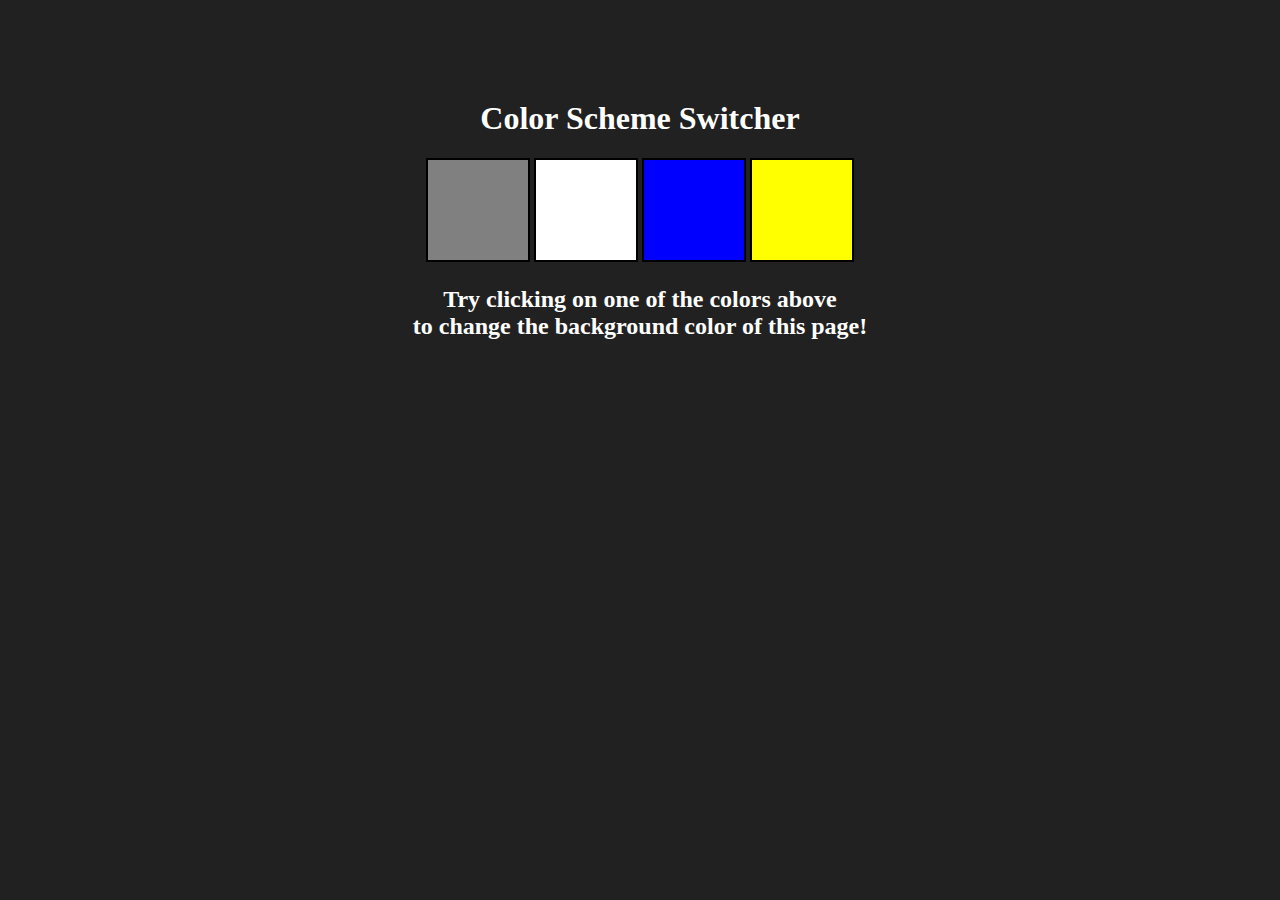
<file: 07_projects/01_colorChanger/index.html>
<!DOCTYPE html>
<html lang="en">
  <head>
    <meta charset="UTF-8" />
    <meta name="viewport" content="width=device-width, initial-scale=1.0" />
    <meta http-equiv="X-UA-Compatible" content="ie=edge" />
    <link rel="stylesheet" href="style.css" />
    <title>JavaScript Background Color Switcher</title>
  </head>
  <body>
    <div class="canvas">
      <!-- <a
        style="
          background-color: #fff;
          padding: 10px 30px;
          border-radius: 8px;
          color: #212121;
          text-decoration: none;
          border: 2px solid #212121;
        "
        href="../index.html"
        >Back to Home Page</a
      > -->
      <h1>Color Scheme Switcher</h1>
      <span class="button" id="grey"></span>
      <span class="button" id="white"></span>
      <span class="button" id="blue"></span>
      <span class="button" id="yellow"></span>
      <h2>
        Try clicking on one of the colors above
        <span>to change the background color of this page!</span>
      </h2>
    </div>
    <script src="customejs.js"></script>
  </body>
</html>
</file>
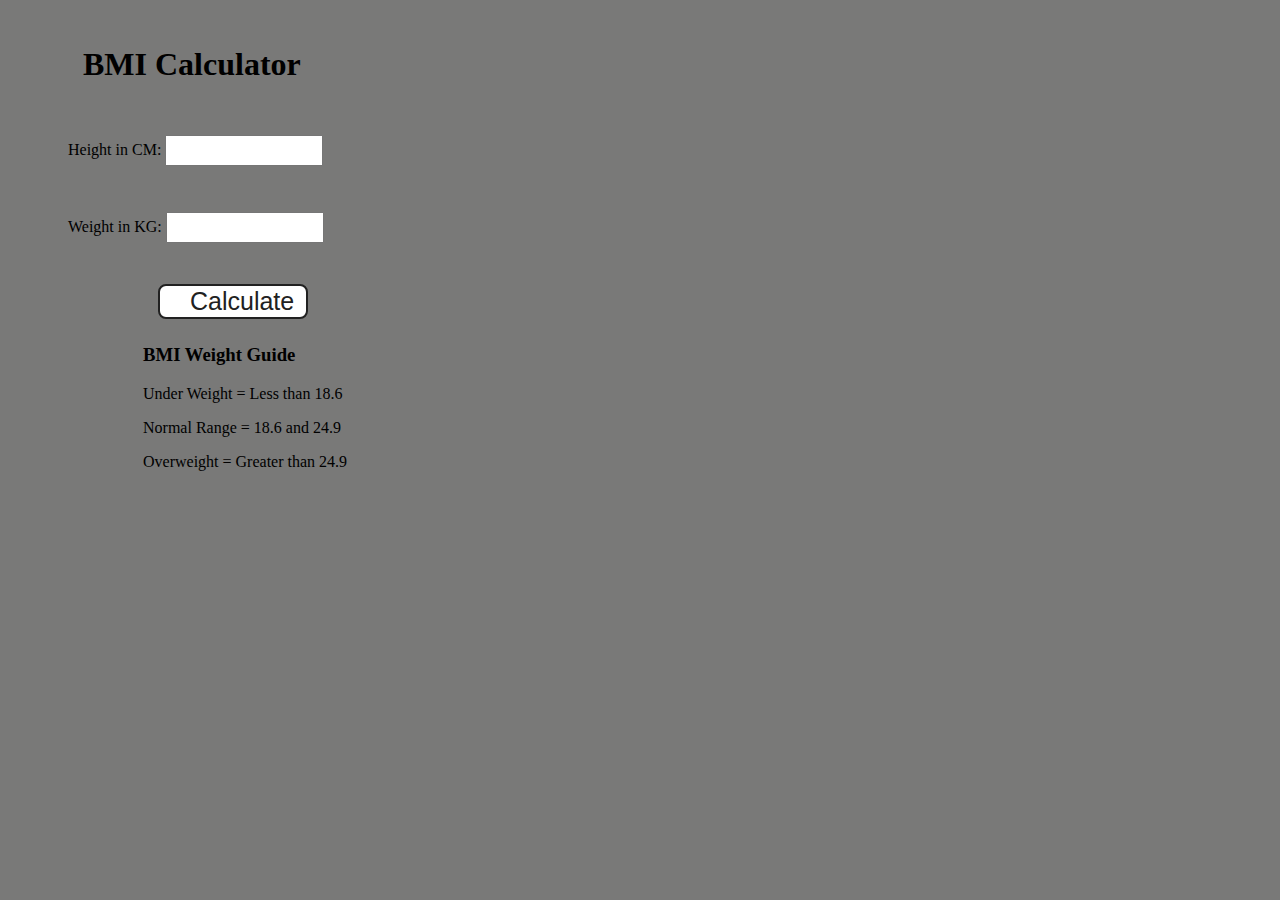
<file: 07_projects/02_BMICalculator/index.html>
<!DOCTYPE html>
<html lang="en">
  <head>
    <meta charset="UTF-8" />
    <meta name="viewport" content="width=device-width, initial-scale=1.0" />
    <meta http-equiv="X-UA-Compatible" content="ie=edge" />
    <link rel="stylesheet" href="style.css" />
    <title>BMI Calculator</title>
  </head>
  <body>
    <div class="container">
      <h1>BMI Calculator</h1>
      <form>
        <p><label>Height in CM: </label><input type="text" id="height" /></p>
        <p><label>Weight in KG: </label><input type="text" id="weight" /></p>
        <button>Calculate</button>
        <div id="results"></div>
        <div id="weight-guide">
          <h3>BMI Weight Guide</h3>
          <p>Under Weight = Less than 18.6</p>
          <p>Normal Range = 18.6 and 24.9</p>
          <p>Overweight = Greater than 24.9</p>
        </div>
      </form>
    </div>
  </body>
  <script src="costume.js"></script>
</html>
</file>
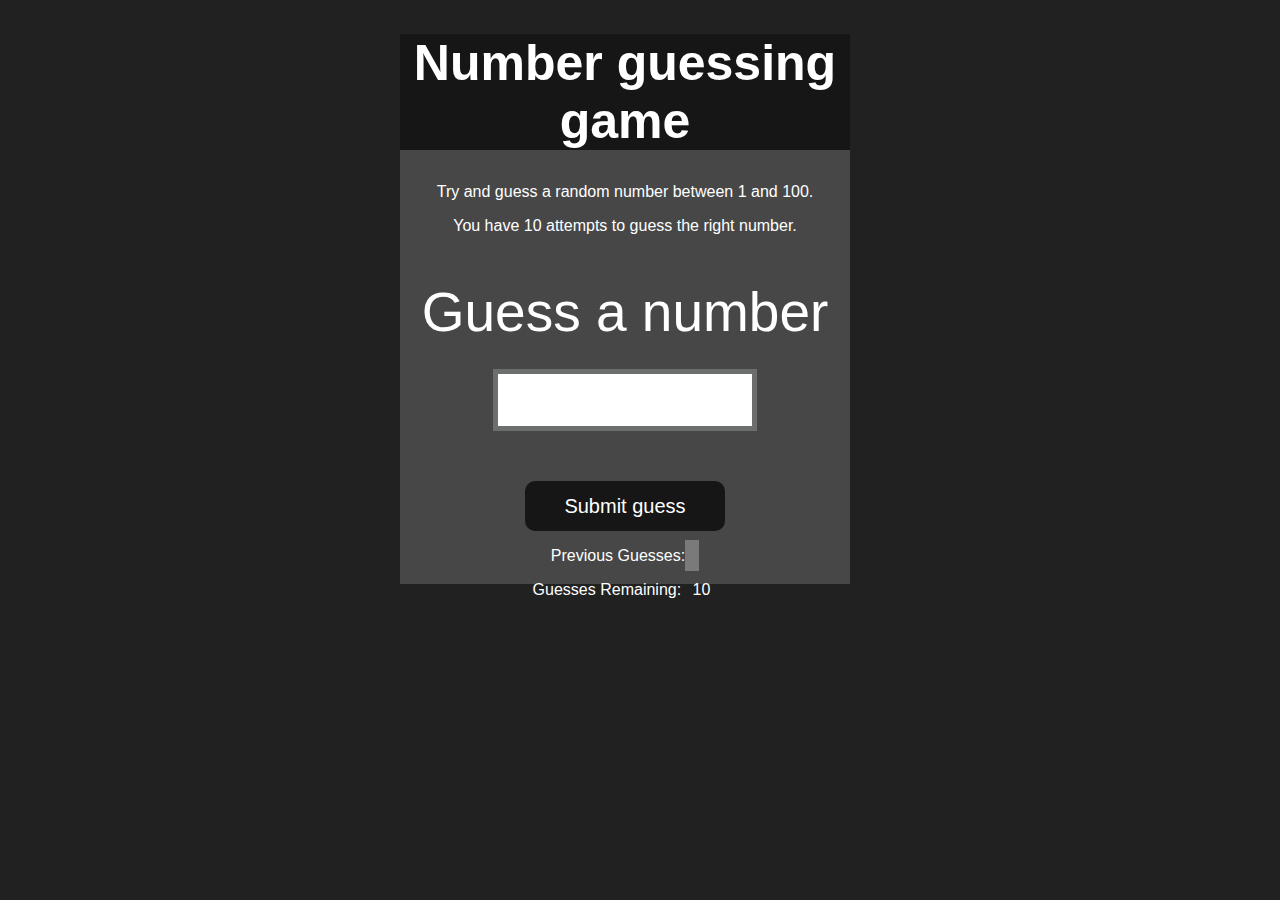
<file: 07_projects/04_guessTheNumber/index.html>
<!DOCTYPE html>
<html lang="en">
<head>
    <meta charset="UTF-8">
    <meta name="viewport" content="width=device-width, initial-scale=1.0">
    <meta http-equiv="X-UA-Compatible" content="ie=edge">
    <title>Number Guessing Game</title>
    <link rel="stylesheet" href="style.css">
</head>
<body style="background-color:#212121; color:#fff;">
  
    <div id="wrapper">
      <h1>Number guessing game</h1>
    <p>Try and guess a random number between 1 and 100.</p>
    <p>You have 10 attempts to guess the right number.</p>
    </br>
        <form class="form">
            <label2 for="guessField" id="guess">Guess a number</label>
            <input type="text" id="guessField" class="guessField">
            <input type="submit" id="subt" value="Submit guess" class="guessSubmit">
        </form>

        <div class="resultParas">
            <p >Previous Guesses: <span class="guesses"></span></p>
            <p >Guesses Remaining: <span class="lastResult">10</span></p>
            <p class="lowOrHi"></p>
        </div>
    </div>
    <script src="custom.js"></script>
</body>
</html>
</file>
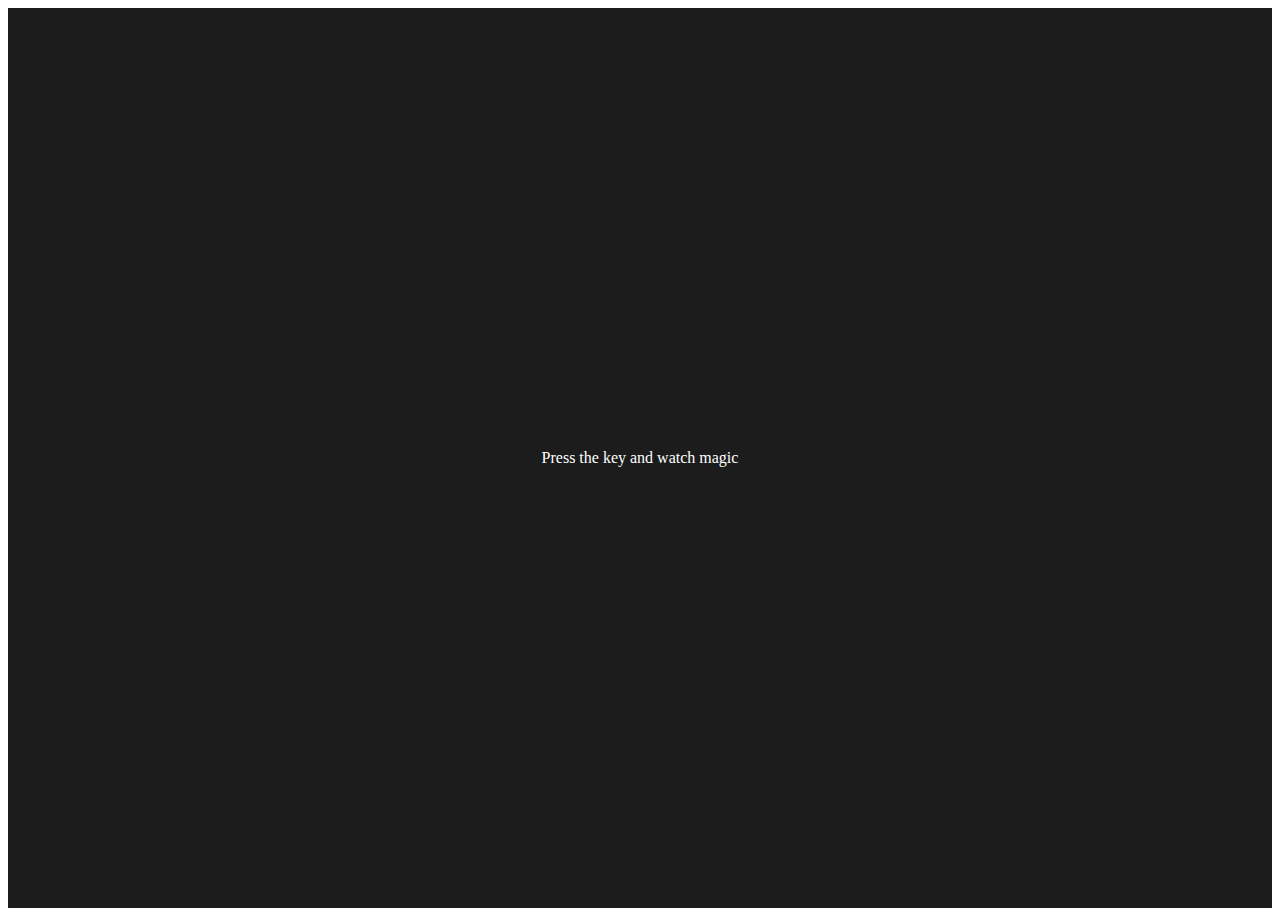
<file: 10_projects/keyboard/index.html>
<!DOCTYPE html>
<html lang="en">
  <head>
    <meta charset="UTF-8" />
    <meta name="viewport" content="width=device-width, initial-scale=1.0" />
    <style>
      table,th,td {
        border: 1px solid #e7e7e7;
      }
      .project {
        background-color: #1c1c1c;
        color: #ffffff;
        display: flex;
        align-items: center;
        justify-content: center;
        text-align: center;
        height: 100vh;
      }

      .color {
        color: aliceblue;
        display: flex;
        flex-direction: row;
      }
    </style>
  </head>
  <body>
    
    <div class="project">
      <div id="insert">
        <div class="key">Press the key and watch magic</div>
      </div>
    </div>

    </body>
    <script src="custome.js"></script>
</html>
</file>
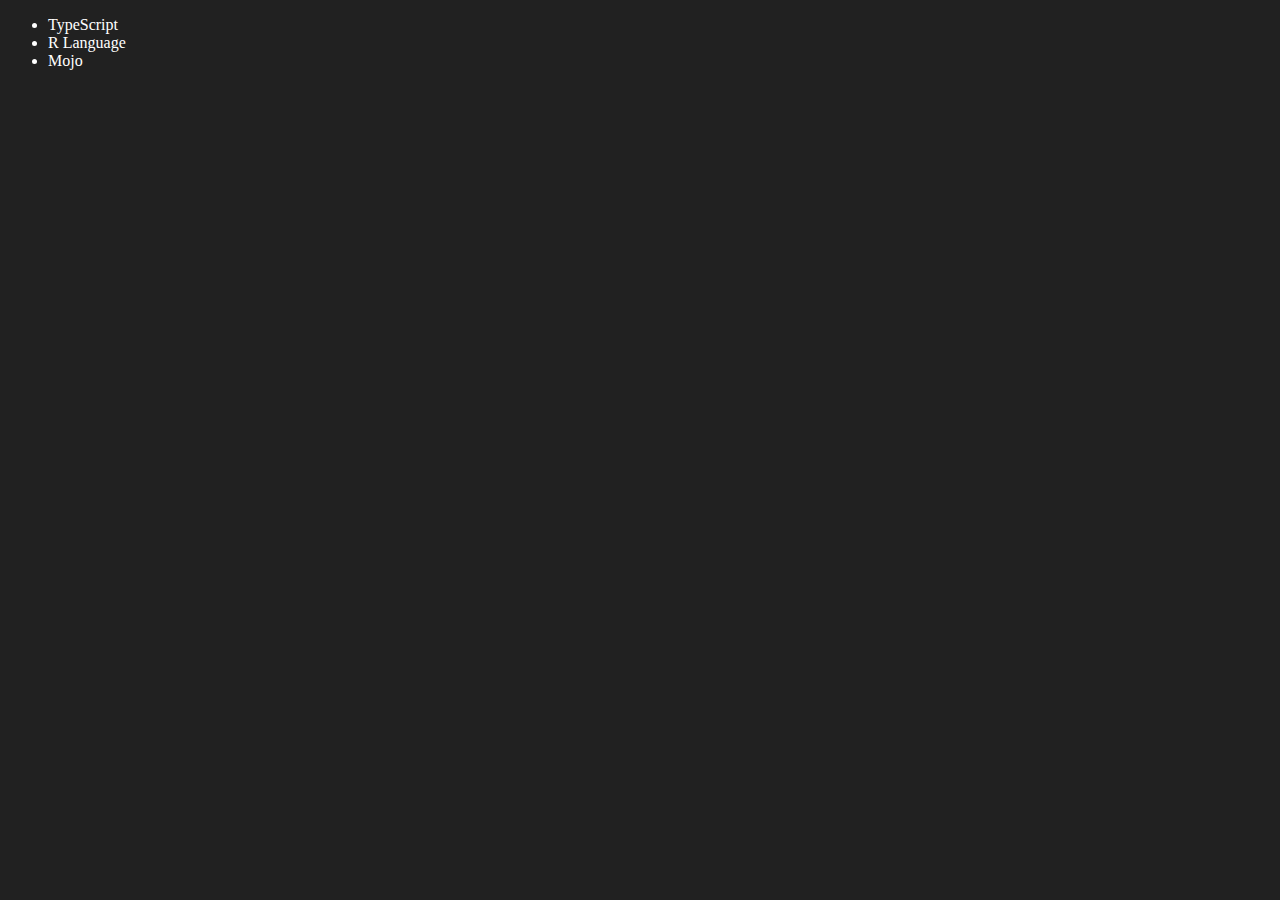
<file: 06_dom/four.html>
<!DOCTYPE html>
<html lang="en">
<head>
    <meta charset="UTF-8">
    <meta name="viewport" content="width=device-width, initial-scale=1.0">
    <title>DOM | Edit and Remove Element</title>
</head>
<body style="background-color: #212121; color: #fff;">

    <ul class="languageNames">
        <li>JavaScript</li>
    </ul>

</body>
<script>

    // Create New Element

    function addLanguage(language) {
        const li = document.createElement('li')
        li.innerHTML = `${language}`
        const languageNames = document.querySelector('.languageNames')
        languageNames.appendChild(li)
    }

    addLanguage("Python")
    addLanguage("TypeScript")

    function addOptiLanguage(language) {
        const li = document.createElement("li")
        // const addText = document.createTextNode(language)
        // li.appendChild(addText)
        li.appendChild(document.createTextNode(language))
        document.querySelector(".languageNames").appendChild(li)
    }

    addOptiLanguage("GoLang")


    // Edit Element

    function editThirdLanguage(language) {
        const thirdLanguage = document.querySelector("li:nth-child(3)")
        thirdLanguage.innerHTML = `${language}`
    }

    editThirdLanguage("Mojo")


    function editSecondLanguage(language) {
        const secondLanguage = document.querySelector("li:nth-child(2)")
        const li = document.createElement("li")
        li.textContent = "R Language"
        secondLanguage.replaceWith(li)
    }

    editSecondLanguage("R Language")

    function editFirstLanguage(language) {
        const FirstLanguage = document.querySelector("li:first-child")
        const li = document.createElement("li")
        const addText = document.createTextNode(language)
        li.appendChild(addText)
        FirstLanguage.replaceWith(li)
    }

    editFirstLanguage("TypeScript")

    // remove Element

    function removeLanguage() {
        const lastLanguage = document.querySelector("li:last-child")
        lastLanguage.remove()
    }

    removeLanguage()

</script>
</html>
</file>
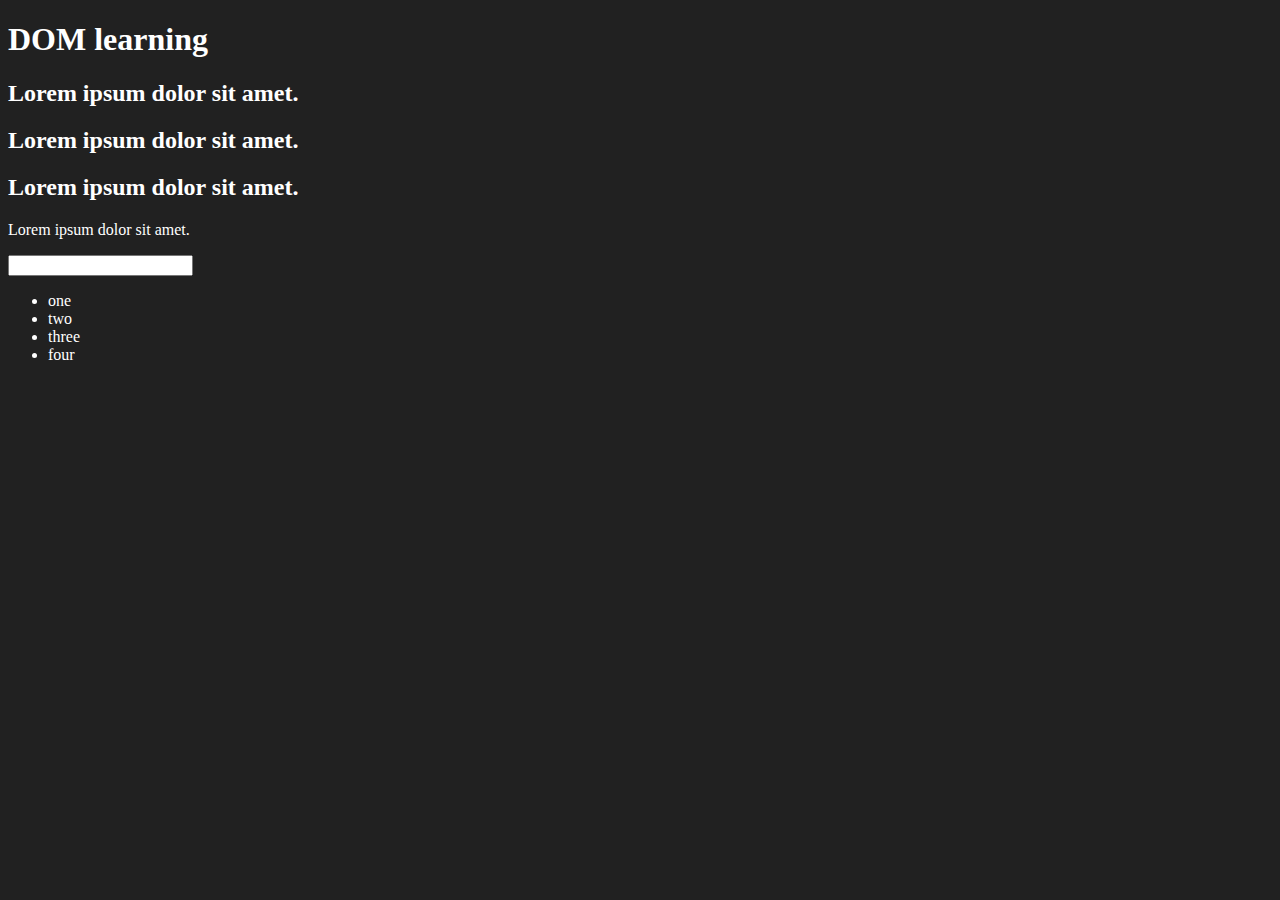
<file: 06_dom/one.html>
<!DOCTYPE html>
<html lang="en">
<head>
    <meta charset="UTF-8">
    <title>DOM learning | select element | querySelector </title>
    <style>
        .bg-black {
            background-color: #212121;
            color: #fff;
        }
    </style>
</head>
<body class="bg-black">
    <div>
        <h1 id="title" class="heading">DOM learning <span style="display: none;">test text</span> </h1>
        <h2>Lorem ipsum dolor sit amet.</h2>
        <h2>Lorem ipsum dolor sit amet.</h2>
        <h2>Lorem ipsum dolor sit amet.</h2>
        <p>Lorem ipsum dolor sit amet.</p>
        <input type="password">


        <ul>
            <li class="list-item">one</li>
            <li class="list-item">two</li>
            <li class="list-item">three</li>
            <li class="list-item">four</li>
        </ul>
    </div>
</body>
</html>
</file>
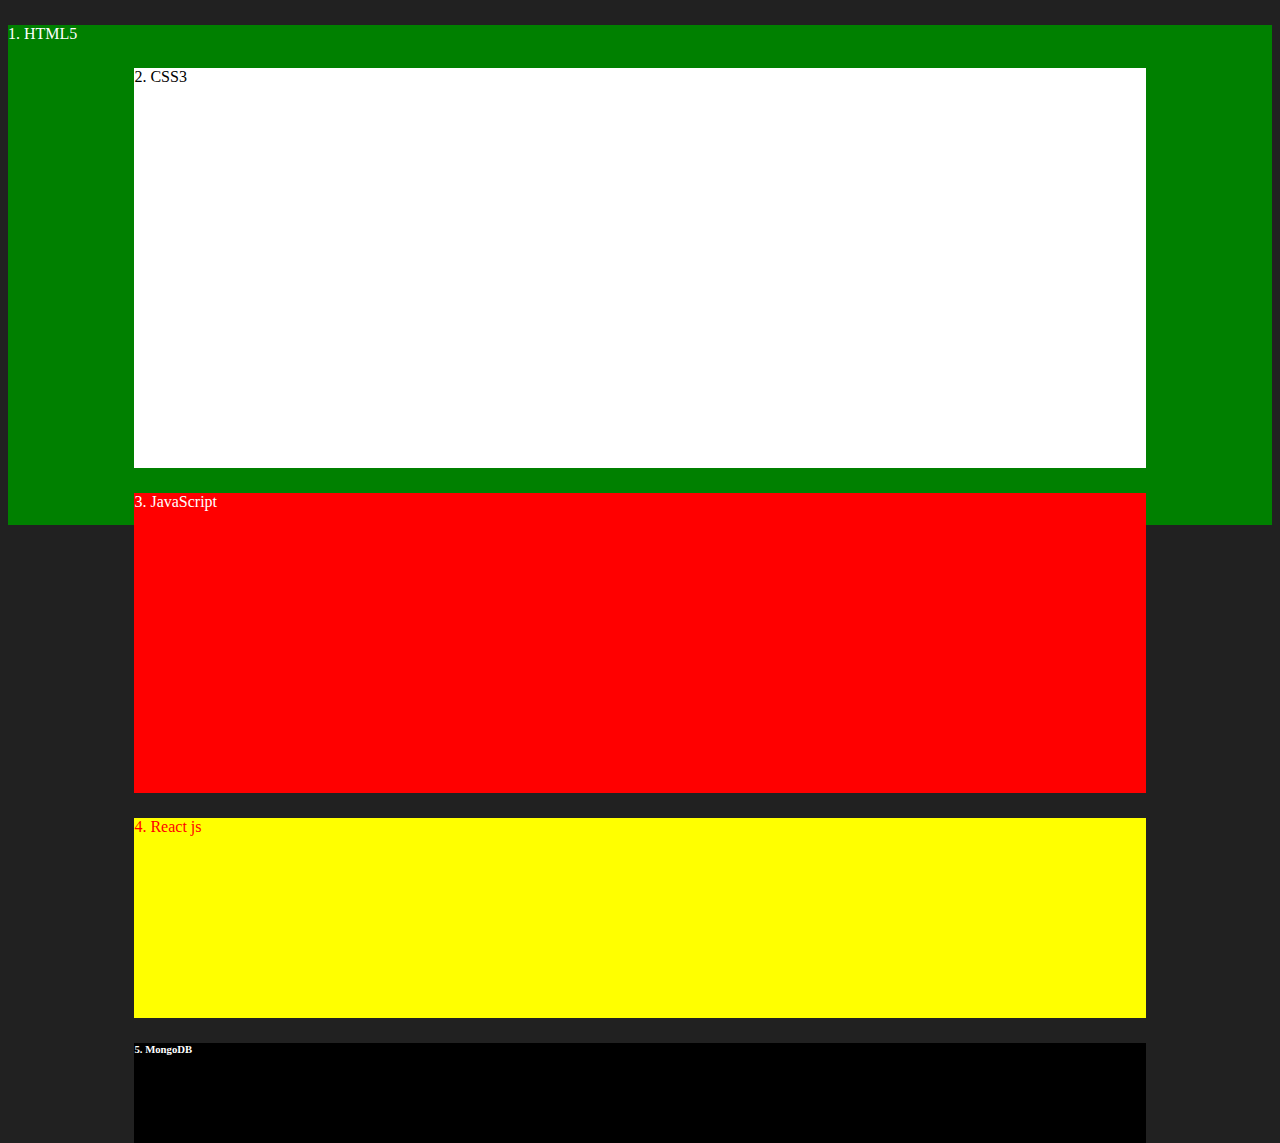
<file: 06_dom/three.html>
<!DOCTYPE html>
<html lang="en">
    <head>
        <meta charset="UTF-8">
        <meta name="viewport" content="width=device-width, initial-scale=1.0">
        <title>DOM create new element </title>
    </head>
    <body style="background-color: #212121;">
        
    </body>
    <script>
        /*
        const div = document.createElement("div")
        console.log(div);

        div.className = "main"
        div.id = Math.round(Math.random() * 10 + 1)
        

        div.setAttribute("title", "generated title")
        div.style.backgroundColor = "green"
        div.style.padding = "12px"
        div.style.borderRadius = "5px"
        // div.innerText = "Hello World!"
        const addText = document.createTextNode("Hello Friend!")
        div.appendChild(addText)
        document.body.appendChild(div)
        */


        const divOne = document.createElement("div");
        const divTwo = document.createElement("div")
        const divThree = document.createElement("div")
        const paragraph = document.createElement("p")
        const heading = document.createElement("h6")
        // const randomId = Math.round(Math.random() * 10 + 1)

        
        divOne.id = "divOne"   
        divOne.className = "divTag"
        divOne.setAttribute("title", "divOne")
        divOne.setAttribute("style", "background-color: green; color: white; width: 100%; height: 500px; margin: 25px auto;")
        const addDivOneNode = document.createTextNode("1. HTML5")
        divOne.appendChild(addDivOneNode) 
        
        
        divTwo.id = "divTwo"   
        divTwo.className = "divTag"
        divTwo.setAttribute("title", "divTwo")
        divTwo.setAttribute("style", "background-color: white; color: black; width: 80%; height: 400px; margin: 25px auto;")
        const addDivTwoNode = document.createTextNode("2. CSS3")
        divTwo.appendChild(addDivTwoNode)
        
        
        
        
        divThree.id = "3"
        divThree.className = "divTag"
        divThree.setAttribute("title", "divThree")
        divThree.setAttribute("style", "background-color: red; color: white; width: 80%; height: 300px; margin: 25px auto;")
        const addDivThreeNode = document.createTextNode("3. JavaScript")
        divThree.appendChild(addDivThreeNode)
        
        
        paragraph.id = "4"   
        paragraph.className = "divTag"   
        paragraph.setAttribute("title", "paragraph")
        paragraph.setAttribute("style", "background-color: yellow; color: red; width: 80%; height: 200px; margin: 25px auto;")
        const addparagraphNode = document.createTextNode("4. React js")
        paragraph.appendChild(addparagraphNode)
        
        
        heading.id = "5"   
        heading.className = "divTag"   
        heading.setAttribute("title", "heading")
        heading.setAttribute("style", "background-color: black; color: white; width: 80%; height: 100px; margin: 25px auto;")
        const addheadingNode = document.createTextNode("5. MongoDB")
        heading.appendChild(addheadingNode)
        
        
        // added divTwo inside the divOne
        divOne.appendChild(divTwo)

        // added divThree inside the divTwo
        divOne.appendChild(divThree)


        // added paragraph inside the divThree
        divOne.appendChild(paragraph)


        // added heading inside the divThree
        divOne.appendChild(heading)
        
        
        // added divOne inside the HTML body
        document.body.appendChild(divOne)
        // document.body.appendChild(divTwo)
        // document.body.appendChild(divThree)
        // document.body.appendChild(paragraph)
        // document.body.appendChild(heading)

        
        console.log(divOne);
        console.log(divTwo);
        console.log(divThree);
        console.log(paragraph);
        console.log(heading);


        const parentTag = document.querySelector(".divTag")

        // console.log(parentTag);

        // console.log(parentTag.children[0].innerHTML);

        for (let i = 0; i <= parentTag.children.length; i++) {
            // console.log("*********************");
            // console.log(parentTag.children[i].innerHTML);
        }

        // console.log(parentTag.firstElementChild);
        // console.log(parentTag.lastElementChild);


        const childHeading = document.querySelector("#divTwo")
        
        // console.log(childHeading.parentElement);
        // console.log(childHeading.nextElementSibling);
        console.log("Nodes: ", parentTag.childNodes);

    </script>
</html>
</file>
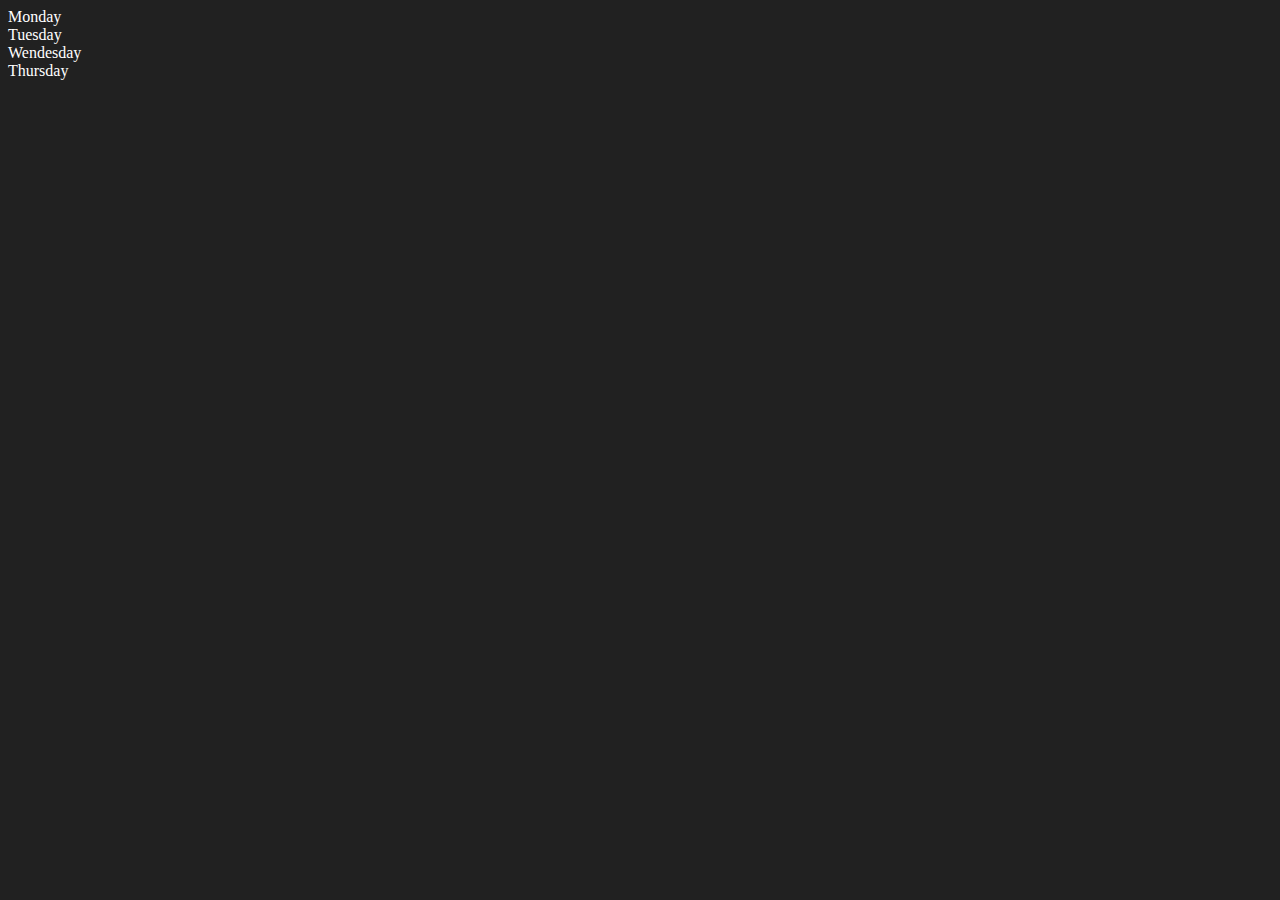
<file: 06_dom/two.html>
<!DOCTYPE html>
<html lang="en">
<head>
    <meta charset="UTF-8">
    <meta name="viewport" content="width=device-width, initial-scale=1.0">
    <title>DOM | parent & chiled relations</title>
</head>
<body style="background-color: #212121; color: #fff;">
    
    <div class="parent">
        <!-- this is commit -->
        <div class="day">Monday</div>
        <div class="day">Tuesday</div>
        <div class="day">Wendesday</div>
        <div class="day">Thursday</div>
    </div>

</body>

    <script>

        const parent = document.querySelector(".parent")
        // console.log(parent);
        // console.log(parent.children);
        // console.log(parent.children[1].innerHTML);

        for (let i = 0; i < parent.children.length; i++) {
            // console.log(parent.children[i].innerHTML);            
        }
        // parent.children[1].style.color = "orange"
        // console.log(parent.firstElementChild);
        // console.log(parent.lastElementChild);

        const dayOne = document.querySelector(".day")
        // console.log(dayOne);
        // console.log(dayOne.parentElement);
        // console.log(dayOne.nextElementSibling);

        console.log("Nodes: ", parent.childNodes)
        
    </script>
</html>
</file>
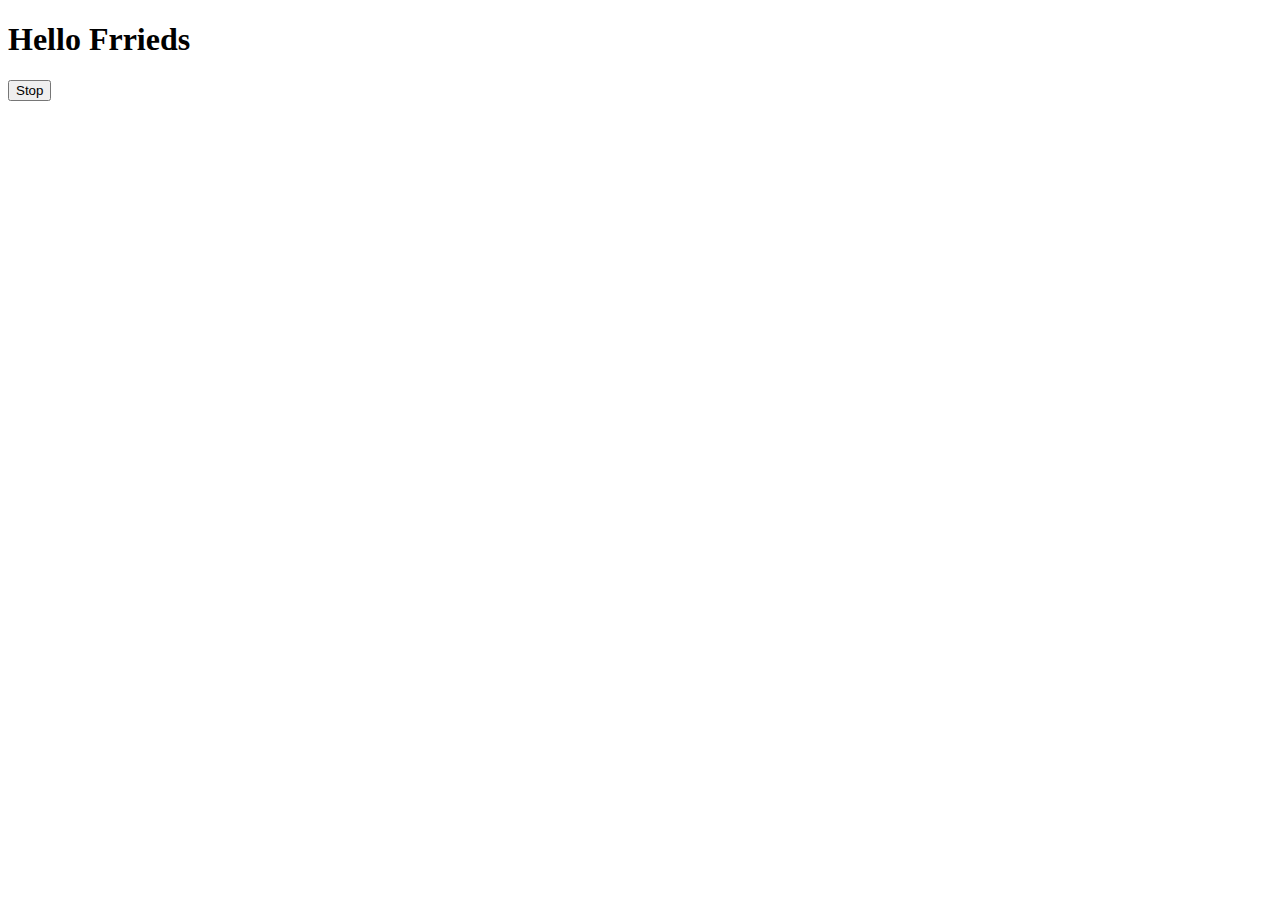
<file: 09_async/one.html>
<!DOCTYPE html>
<html lang="en">
<head>
    <meta charset="UTF-8">
    <meta name="viewport" content="width=device-width, initial-scale=1.0">
    <title>Document</title>
</head>
<body>
    <h1>Hello Frrieds</h1>
    <button id="stop">Stop</button>
</body>
<script>
    const saySome = function(){
        console.log("Hello");
    }

    const changeText = function(){
        document.querySelector("h1").innerHTML = "I am learning Javascript now"
    }

    const changeMe = setTimeout(changeText, 2000)

    // clearTimeout(changeMe)
    document.querySelector("#stop").addEventListener("click", function() {
        clearTimeout(changeMe)
        console.log("Stopped")
    })
</script>
</html>
</file>
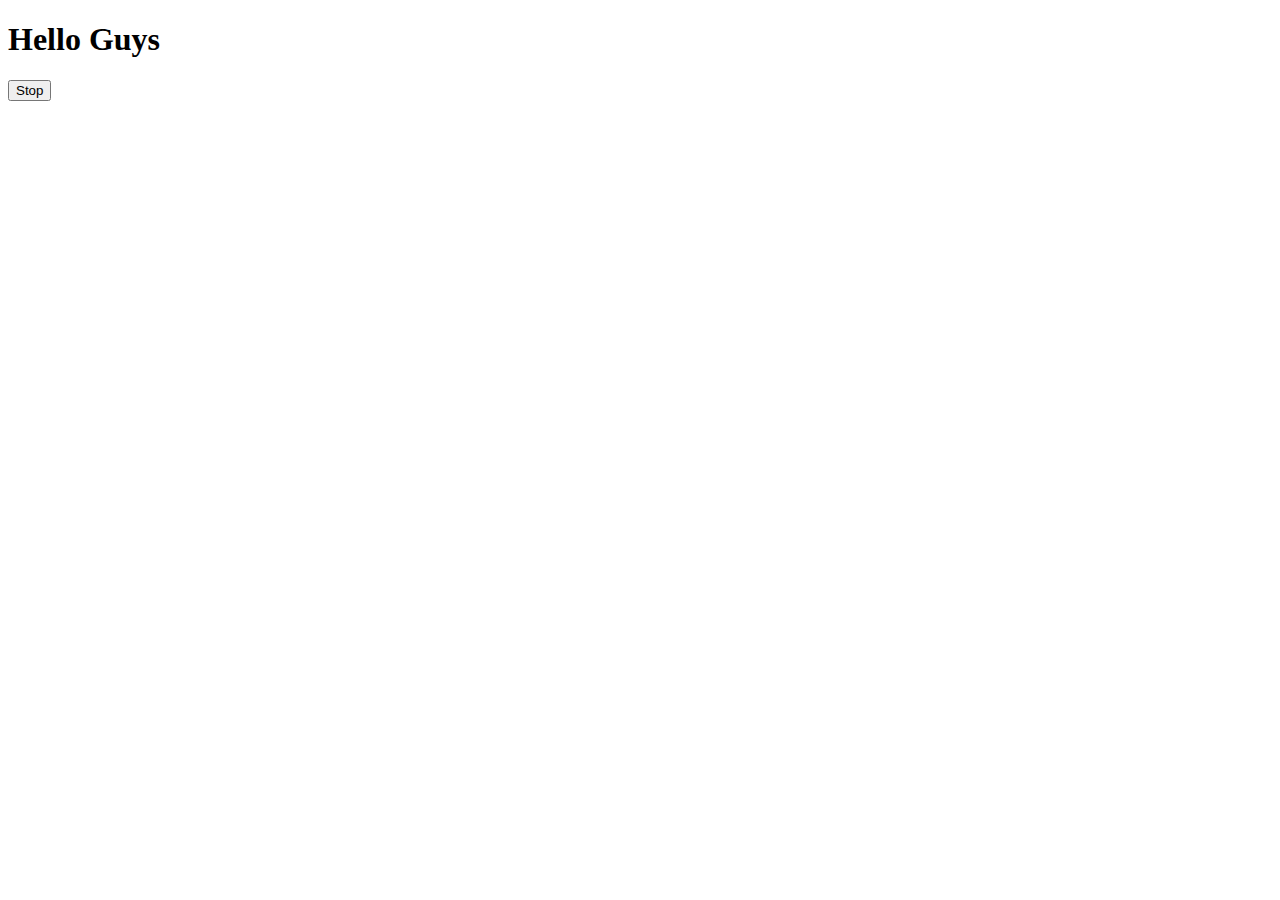
<file: 09_async/two.html>
<!DOCTYPE html>
<html lang="en">
<head>
    <meta charset="UTF-8">
    <meta name="viewport" content="width=device-width, initial-scale=1.0">
    <title>Document</title>
</head>
<body>
    <h1>Hello Guys</h1>
    <button id="stop">Stop</button>
</body>
<script>
    const sayDate = function(str){
        console.log(str, Date.now());
    }

    const intervalId = setInterval(sayDate, 1000, "Hi")

    clearInterval(intervalId)
</script>
</html>
</file>
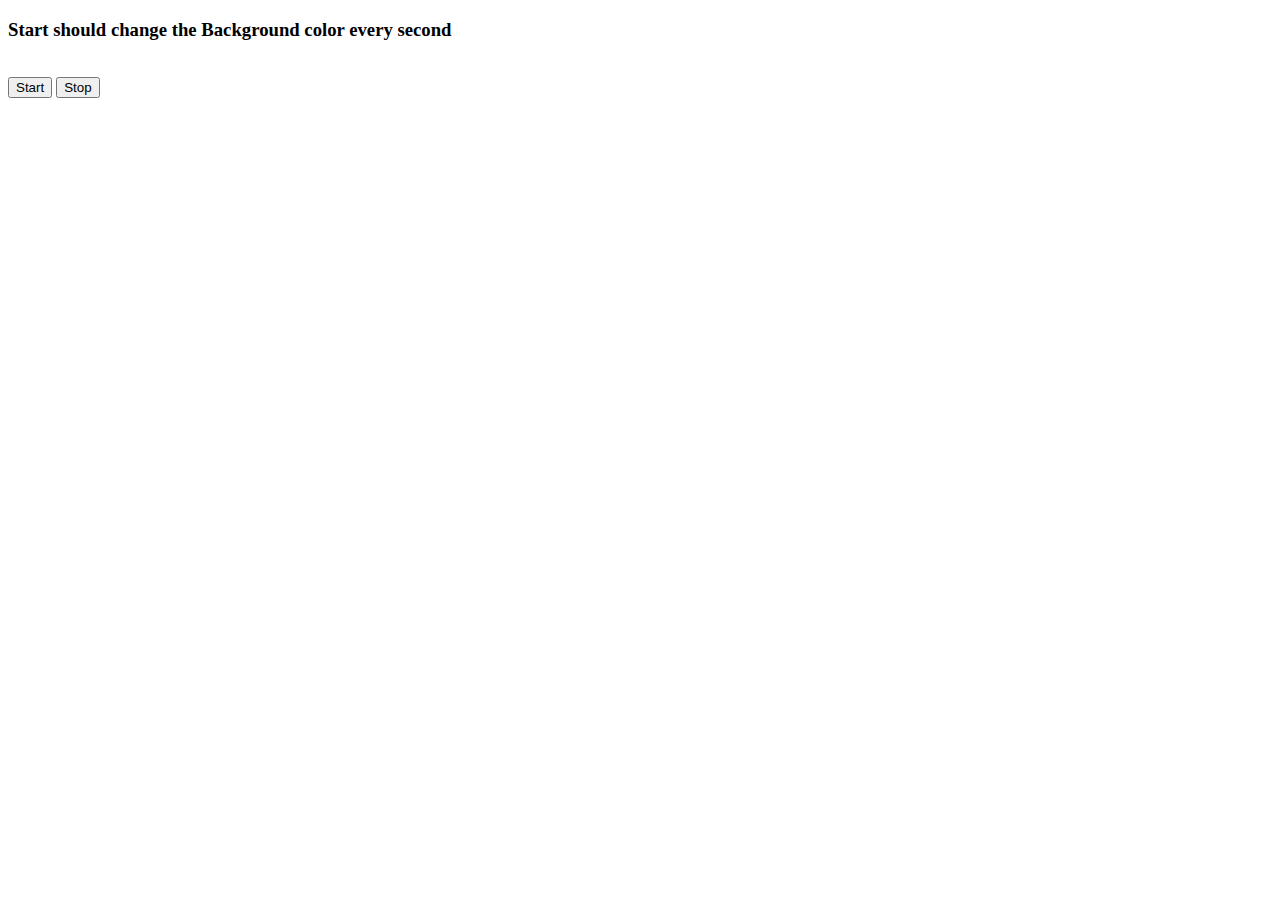
<file: 10_projects/unlimitedColors.html>
<!DOCTYPE html>
<html lang="en">
<head>
    <meta charset="UTF-8">
    <meta name="viewport" content="width=device-width, initial-scale=1.0">
    <title>Unlimited Color</title>
</head>
<body>
    <h3>Start should change the Background color every second</h3>
    <br>
    <button id="start">Start</button>
    <button id="stop">Stop</button>
</body>
<script src="custom.js"></script>
</html>
</file>
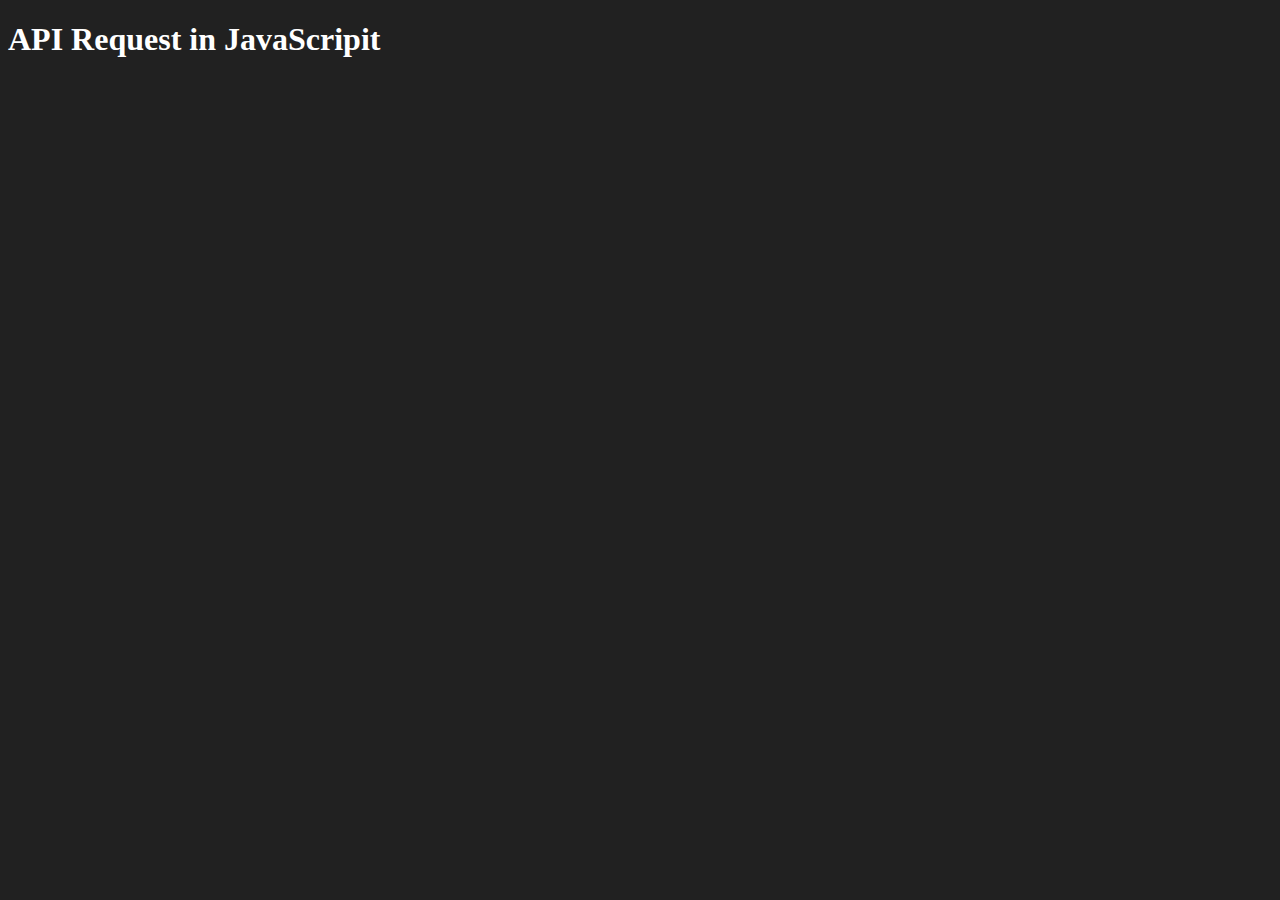
<file: 11_advance_one/ApiRequest.html>
<!DOCTYPE html>
<html lang="en">
<head>
    <meta charset="UTF-8">
    <meta name="viewport" content="width=device-width, initial-scale=1.0">
    <title>API Request in JavaScripit</title>
</head>
<body style="background-color: #212121; color: #fff;">
    <h1>API Request in JavaScripit</h1>
</body>

<script>
    const requestURL = "https://randomuser.me/api/"
    const xhr = new XMLHttpRequest()
    xhr.open("GET", requestURL)
    xhr.onreadystatechange = function(){
        console.log(xhr.readyState);
        if (xhr.readyState === 4) {
            const data = JSON.parse(this.responseText)
            console.log(data.info);

            // const user = data.results[0].name.first
            // const h1 = document.querySelector("h1")
            // const heading = document.createElement("h1")
            // const addText = document.createTextNode(`Name: ${user}`)
            // heading.appendChild(addText)
            // h1.appendChild(heading)
        }
    }
    xhr.send()

</script>

</html>
</file>
<file: 07_projects/01_colorChanger/style.css>
html {
margin: 0;
}

span {
display: block;
}
.canvas {
margin: 100px auto 100px;
width: 80%;
text-align: center;
}

.button {
width: 100px;
height: 100px;
border: solid black 2px;
display: inline-block;
}

#grey {
background: grey;
}

#white {
background: white;
}
#blue {
background: blue;
}
#yellow {
background: yellow;
}


body {
    background-color: #212121;
    color: #fff;
}
</file>
<file: 07_projects/02_BMICalculator/style.css>
.container, body {
width: 575px;
height: 825px;

background-color: #797978;
padding-left: 30px;
}
#height,
#weight {
width: 150px;
height: 25px;
margin-top: 30px;
}

#weight-guide {
margin-left: 75px;
margin-top: 25px;
}

#results {
font-size: 35px;
margin-left: 90px;
margin-top: 20px;
color: rgb(241, 241, 241);
}

button {
width: 150px;
height: 35px;
margin-left: 90px;
margin-top: 25px;
background-color: #fff;
padding: 1px 30px;
border-radius: 8px;
color: #212121;
text-decoration: none;
border: 2px solid #212121;

font-size: 25px;
}

h1 {
padding-left: 15px;
padding-top: 25px;

}
</file>
<file: 07_projects/04_guessTheNumber/style.css>
html {
font-family: sans-serif;
}

body {
width: 300px;
max-width: 750px;
min-width: 480px;
margin: 0 auto;
background-color: #212121;
}

.lastResult {
color: white;
padding: 7px;
}

.guesses {
color: white;
padding: 7px;
}

button {
background-color: #141414;
color: #fff;
width: 250px;
height: 50px;
border-radius: 25px;
font-size: 30px;
border-style: none;
margin-top: 30px;
/* margin-left: 50px; */
}

#subt {
background-color: #161616;
color: #ffffff;
width: 200px;
height: 50px;
border-radius: 10px;
font-size: 20px;
border-style: none;
margin-top: 50px;
/* margin-left: 75px; */
}

#guessField {
color: #000;
width: 250px;
height: 50px;
font-size: 30px;
border-style: none;
margin-top: 25px;

/* margin-left: 50px; */
border: 5px solid #6c6d6d;
text-align: center;
}

#guess {
font-size: 55px;
/* margin-left: 90px; */
margin-top: 120px;
color: #fff;
}

.guesses {
background-color: #7a7a7a;
}

#wrapper {
box-sizing: border-box;
text-align: center;
width: 450px;
height: 550px;
background-color: #474747;
color: #fff;
font-size: 25px;
}

h1 {
background-color: #161616;

color: #fff;
text-align: center;
}

p {
font-size: 16px;
text-align: center;
}
</file>
